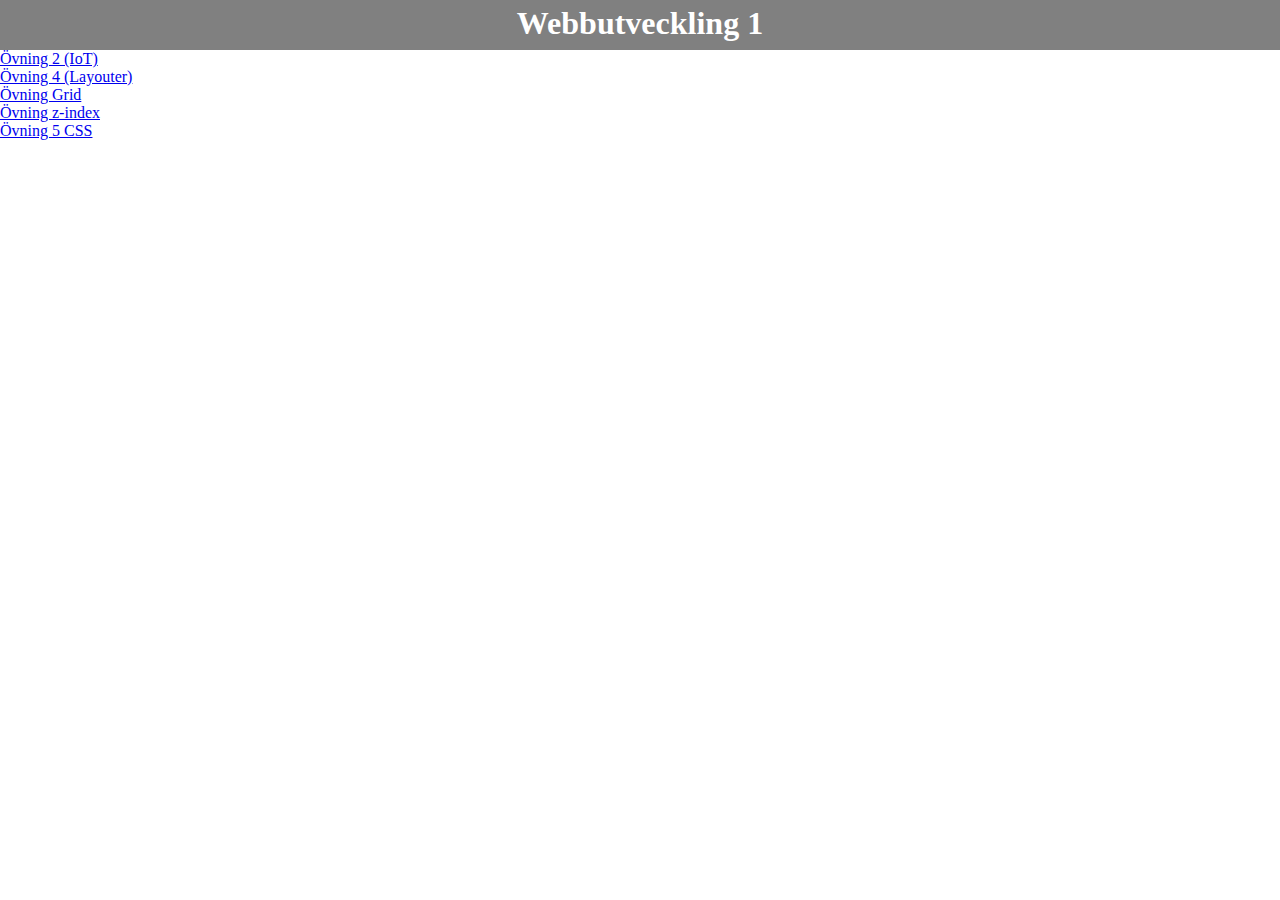
<file: index.html>
<!DOCTYPE html>
<html>
<head>
    <title>Webbutveckling</title>
    <link rel="stylesheet" href="style.css">
</head>
<body>
    <header>
        <h1>Webbutveckling 1</h1>
    </header>
    <div id="wrapper">
    <article>
        <a href="Ovningar/2/index.html">Övning 2 (IoT)</a>
        <br>
        <a href="Ovningar/4/index.html">Övning 4 (Layouter)</a>
        <br>
        <a href="Ovningar/Grid/index.html">Övning Grid</a>
        <br>
        <a href="Ovningar/z-index/index.html">Övning z-index</a>
        <br>
        <a href="Ovningar/5/index.html">Övning 5 CSS</a>
    </article>
</div>
</body>
</html>
</file>
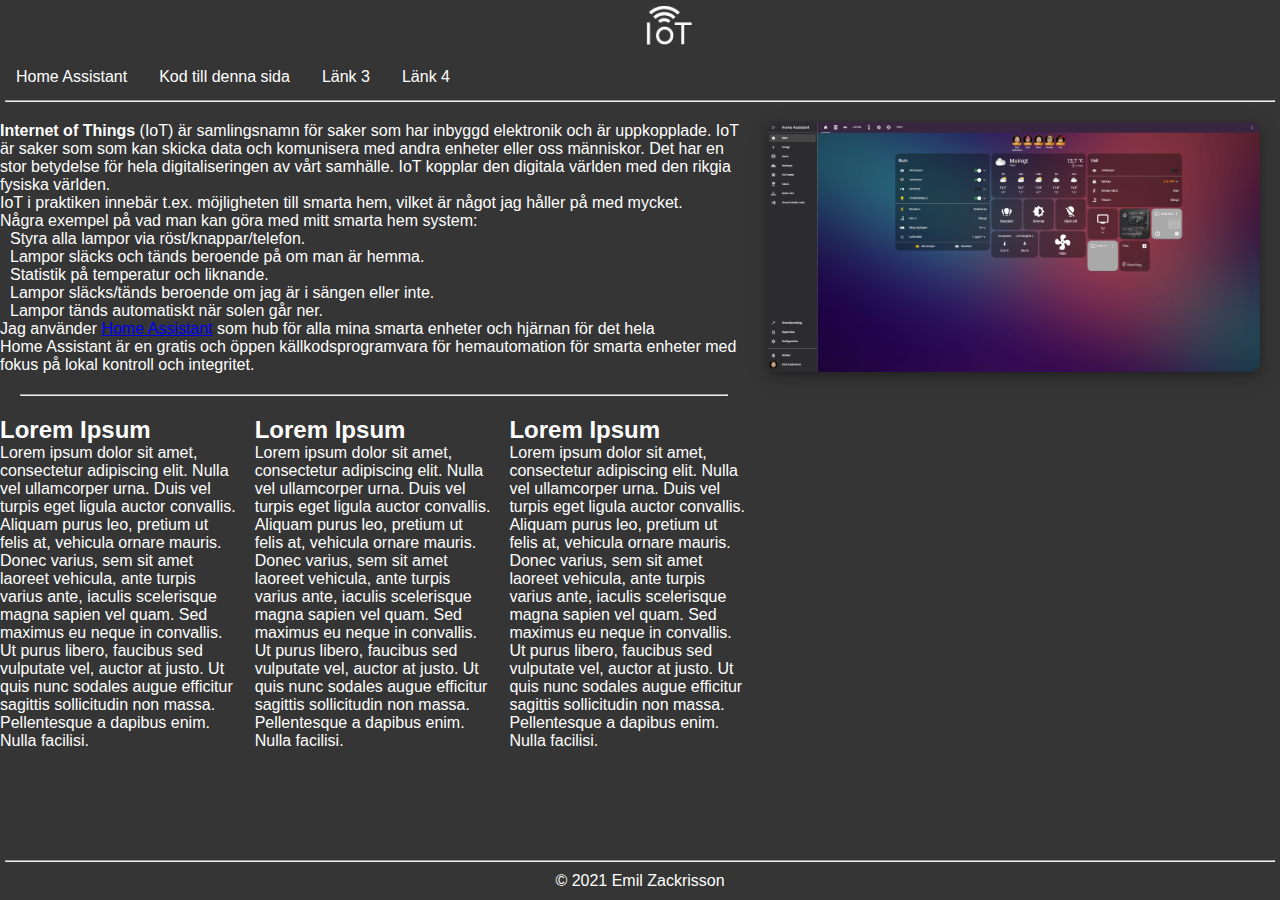
<file: Ovningar/2/index.html>
<!DOCTYPE html>
<html lang="sv">

<head>
    <title>Internet of Things - Emil Zackrisson</title>
    <link rel="stylesheet" href="style.css">
    <meta charset="UTF-8">
    <meta name="author" content="Emil Zackrisson">
    <meta name="viewport" content="width=device-width, initial-scale=1.0">
</head>

<body>

    <!--Header and navbar-->
    <header>
        <img src="iot-logo-white.png" alt="IoT logga" class="iot-logo">
        
    </header>
    <nav>
        <ul class="nav-ul">
            <li class="nav-link"><a href="https://www.home-assistant.io/">Home Assistant</a></li>
            <li class="nav-link"><a href="https://github.com/EmilZackrisson/Webbutveckling/tree/main/Ovningar/2">Kod till denna sida</a></li>
            <li class="nav-link"><a href="#">Länk 3</a></li>
            <li class="nav-link"><a href="#">Länk 4</a></li>
        </ul>
    </nav>

    <hr class="hr-long">

    <div id="wrapper">
        <div id="articles">
    <!--Text-->
    <article class="article">
        <p><b>Internet of Things</b> (IoT) är samlingsnamn för saker som har inbyggd elektronik och är uppkopplade. IoT
            är saker som som kan skicka data och komunisera med andra enheter eller oss människor. Det har en stor
            betydelse för hela digitaliseringen av vårt samhälle. IoT kopplar den digitala världen med den rikgia
            fysiska världen.</p>
        <p>IoT i praktiken innebär t.ex. möjligheten till smarta hem, vilket är något jag håller på med mycket.</p>

       
        
        <!--Add break line-->
        <p>Några exempel på vad man kan göra med mitt smarta hem system: 
        
        <ul class="lista">
            <li class="lista">Styra alla lampor via röst/knappar/telefon.</li>
            <li class="lista">Lampor släcks och tänds beroende på om man är hemma.</li>
            <li class="lista">Statistik på temperatur och liknande.</li>
            <li class="lista">Lampor släcks/tänds beroende om jag är i sängen eller inte.</li>
            <li class="lista">Lampor tänds automatiskt när solen går ner.</li>
        </ul>
    </p>
        <p>Jag använder <a href="https://www.home-assistant.io/">Home Assistant</a> som hub för alla mina smarta enheter
            och hjärnan för det hela</p>
        <p>Home Assistant är en gratis och öppen källkodsprogramvara för hemautomation för smarta enheter med fokus på
            lokal kontroll och integritet.</p>
        

    </article>

    <hr class="divider">

    <div class="columns">
        <div class="column">
            <h2>Lorem Ipsum</h2>
            <p>Lorem ipsum dolor sit amet, consectetur adipiscing elit. Nulla vel ullamcorper urna. Duis vel turpis eget ligula auctor convallis. Aliquam purus leo, pretium ut felis at, vehicula ornare mauris. Donec varius, sem sit amet laoreet vehicula, ante turpis varius ante, iaculis scelerisque magna sapien vel quam. Sed maximus eu neque in convallis. Ut purus libero, faucibus sed vulputate vel, auctor at justo. Ut quis nunc sodales augue efficitur sagittis sollicitudin non massa. Pellentesque a dapibus enim. Nulla facilisi.</p>    
        </div>
        <div class="column">
            <h2>Lorem Ipsum</h2>
            <p>Lorem ipsum dolor sit amet, consectetur adipiscing elit. Nulla vel ullamcorper urna. Duis vel turpis eget ligula auctor convallis. Aliquam purus leo, pretium ut felis at, vehicula ornare mauris. Donec varius, sem sit amet laoreet vehicula, ante turpis varius ante, iaculis scelerisque magna sapien vel quam. Sed maximus eu neque in convallis. Ut purus libero, faucibus sed vulputate vel, auctor at justo. Ut quis nunc sodales augue efficitur sagittis sollicitudin non massa. Pellentesque a dapibus enim. Nulla facilisi.</p>
    
        </div>
        <div class="column">
            <h2>Lorem Ipsum</h2>
            <p>Lorem ipsum dolor sit amet, consectetur adipiscing elit. Nulla vel ullamcorper urna. Duis vel turpis eget ligula auctor convallis. Aliquam purus leo, pretium ut felis at, vehicula ornare mauris. Donec varius, sem sit amet laoreet vehicula, ante turpis varius ante, iaculis scelerisque magna sapien vel quam. Sed maximus eu neque in convallis. Ut purus libero, faucibus sed vulputate vel, auctor at justo. Ut quis nunc sodales augue efficitur sagittis sollicitudin non massa. Pellentesque a dapibus enim. Nulla facilisi.</p>
        </div>
      </div>

 
    </div>

    
    <img src="Hass.PNG" alt="Min Home Assistant" class="hass-img">

    


    
    
    <!--Footer-->
    <footer>
        <hr class="hr-long">
        <p>&copy; 2021 Emil Zackrisson</p>
    </footer>
</body>

</html>
</file>
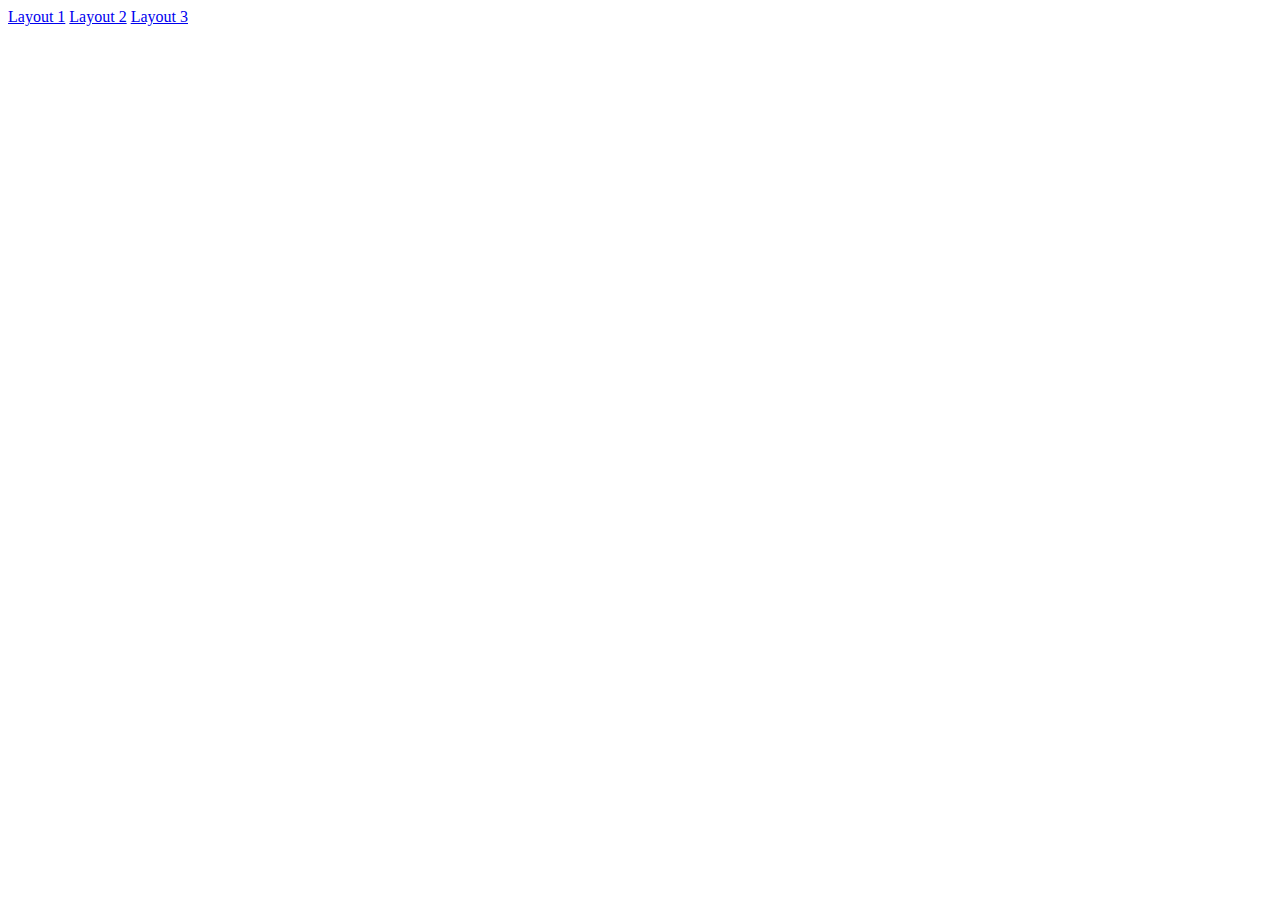
<file: Ovningar/4/index.html>
<!DOCTYPE html>
<html>
    <head>
        
    </head>
    <body>
        <a href="layout1.html">Layout 1</a>
        <a href="layout2.html">Layout 2</a>
        <a href="layout3.html">Layout 3</a>
    </body>
</html>
</file>
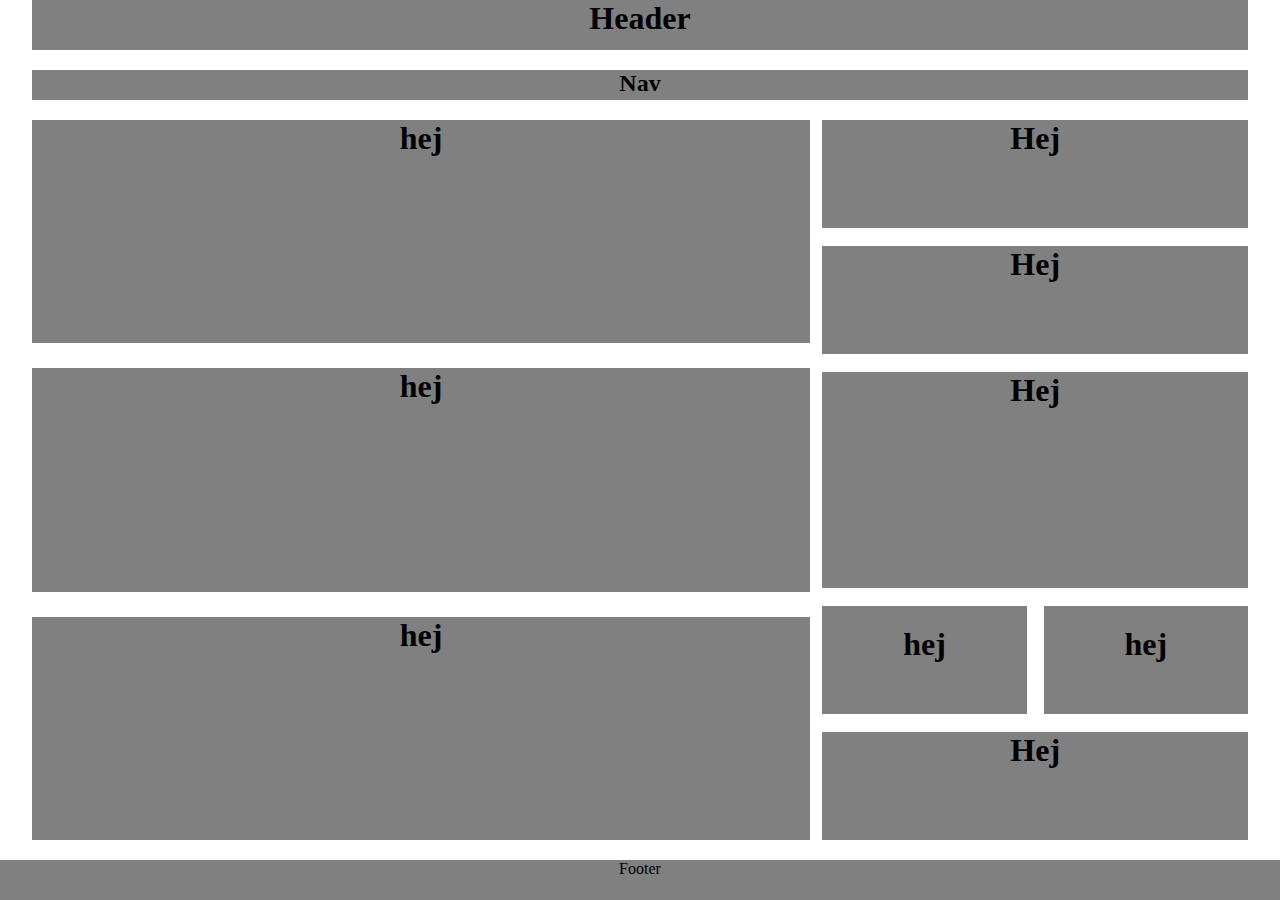
<file: Ovningar/Grid/index.html>
<!DOCTYPE html>
<html lang="sv">
<head>
    <meta charset="UTF-8">
    <meta http-equiv="X-UA-Compatible" content="IE=edge">
    <title>Grid</title>
    <link rel="stylesheet" href="styles.css">
</head>
<body>
    <header>
        <h1>Header</h1>
    </header>
    <nav>
        <h2>Nav</h2>
    </nav>
    <section>
        <article>
            <div class="article">
                <h1>hej</h1>
            </div>
            <div class="article">
                <h1>hej</h1>
            </div>
            <div class="article">
                <h1>hej</h1>
            </div>
        </article>
        <aside>
            <div class="aside">
                <h1>Hej</h1>
            </div>
            <div class="aside">
                <h1>Hej</h1>
            </div>
            <div class="aside">
                <h1>Hej</h1>
            </div>
                <div class="double">
                   <div class="double-sm">
                       <h1>hej</h1>
                   </div>
                   <div class="double-sm">
                       <h1>hej</h1>
                   </div>
                </div>
            </div>
            <div class="aside">
                <h1>Hej</h1>
            </div>
        </aside>
    </section>
    <footer>
        <p>Footer</p>
    </footer>
</body>
</html>
</file>
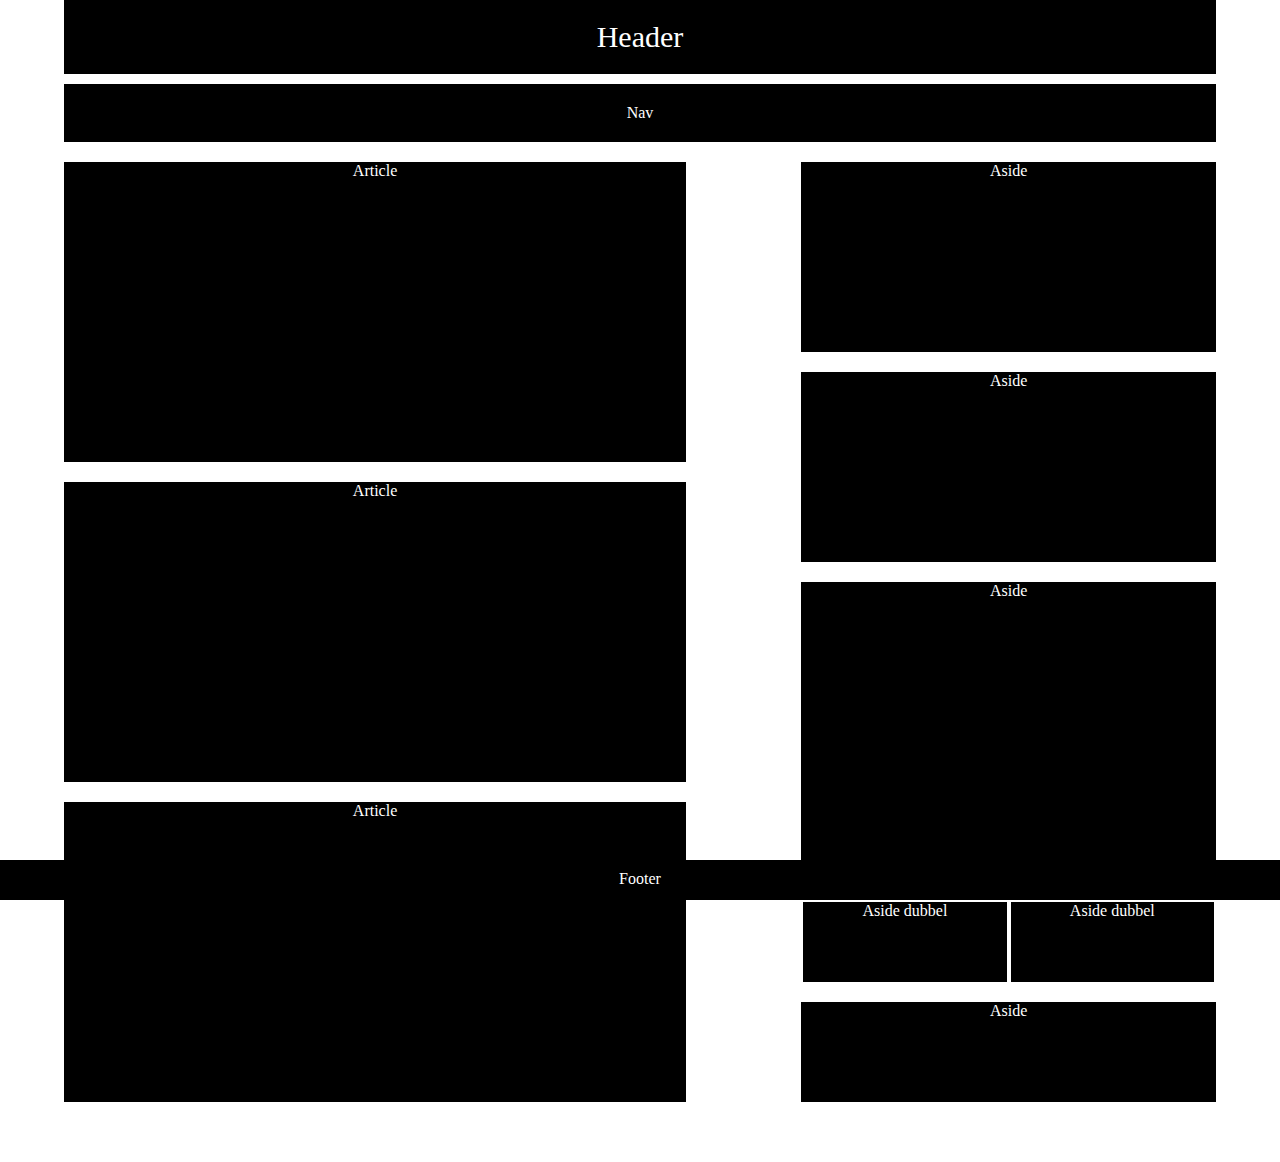
<file: Ovningar/4/layout1.html>
<!DOCTYPE html>
<html lang="sv">
    <head>
        <title>Layout 1</title>
        <link rel="stylesheet" href="style1.css">
        <meta charset="utf-8">
    </head>
    <body>
        
        <header>
            <p>Header</p>
        </header>
        <nav>
            <p>Nav</p>
        </nav>
        <div id="wrapper">
            <section id="left">
                <article>
                    <p>Article</p>
                </article>
                <article>
                    <p>Article</p>
                </article>
                <article>
                    <p>Article</p>
                </article>
            </section>
            <section id="right">
                <aside>
                    <p>Aside</p>
                </aside>
                <aside>
                    <p>Aside</p>
                </aside>
                <aside class="aside-big">
                    <p>Aside</p>
                </aside>
                <div id="dubbel">
                    <aside class="aside-dubbel">
                        <p>Aside dubbel</p>
                    </aside>
                    <aside class="aside-dubbel">
                        <p>Aside dubbel</p>
                    </aside>
                </div>
                <aside class="aside-small">
                    <p>Aside</p>
                </aside>
            </section>
        
        </div>

        <footer>
            <p>Footer</p>
        </footer>

    </body>
</html>
</file>
<file: style.css>
* {
    margin: 0;
    padding: 0;
}

header{
    background-color: gray;
    margin: auto;
    width: 100%;
    height: 50px;
    text-align: center;
}

header h1{
    color: white;
    padding-top: 5px;
}

#wrapper{
    display: flex;
    width: 100%;
    height: 100px;
}
</file>
<file: Ovningar/2/style.css>
* {
  margin: 0;
  padding: 0;
}

html,body {
    background-color:#353535;
    font-family: Helvetica, sans-serif;
}

header {
  /*text-align: center;*/
  background-color: #353535;
  /*padding: 10px;*/
  color: white;
  width: 100%;
  margin: auto;
}

.iot-logo {
  height: 40px;
  padding-left: 50%;
  margin: 5px;
}


/* Navbar */
nav{
  width: 100%;
  margin: auto;
}
.nav-ul {
  list-style-type: none;
  margin: 0;
  padding: 0;
  overflow: hidden;
  background-color: #353535;
}

.nav-link {
  float: left;
}

.nav-link a {
  display: block;
  text-align: center;
  padding: 14px 16px;
  color: white;
  text-decoration: none;
}

.nav-link a:hover {
  background-color: rgb(109, 109, 109);
  border-radius: 15px;
}


/* End of navbar */

#wrapper{
  display: flex;
  width: 100%;
  height: 600px;
}

#articles {
  width: 60%;
  margin: auto;
  margin-top: 20px;
}

p {
  color: white;
}

h2{
  color: white;
}

hr{
  margin: 20px;
}

.hass-img {
  height: 250px;
  margin: 20px;
  border-radius: 10px;
  box-shadow: 0 4px 8px 0 rgba(0, 0, 0, 0.2), 0 6px 20px 0 rgba(0, 0, 0, 0.19);
}

.columns {
  columns: 3;
}

.lista{
  padding-left: 5px;
  color: white;
}

.hr-long{
  width: 99%;
  margin: auto;
}

footer {
  position: fixed;
  bottom: 0;
  width: 100%;
  height: 2.5rem;
  background-color: #353535;
  text-align: center;
}

footer p {
    color: white;
    padding: 10px;
}
</file>
<file: Ovningar/Grid/styles.css>
*{
    margin: 0;
}

header{
    width: 95%;
    height: 50px;
    background-color: gray;
    margin: auto;
    text-align: center;
}

nav{
    width: 95%;
    height: 30px;
    
    background-color: gray;
    margin: auto;
    margin-top: 20px;
    text-align: center;
}

section{
    display: grid;
    width: 95%;
    height: 80vh;
    grid-template-columns: 64% 35%;
    justify-content: space-between;
    margin: auto;
    margin-top: 20px;
}

article{
    width: 100%;
    display: grid;
    grid-template-rows: 31% 31% 31%;
    grid-template-columns: 100%;
    align-content: space-between;
}

aside{
    width: 100%;
    display: grid;
    grid-template-rows: 15% 15% 30% 15% 15%;
    grid-template-columns: 100%;
    align-content: space-between;
}

.article{
    background-color: gray;
    text-align: center;
}

.aside{
    background-color: gray;
    text-align: center;
}

.double{
    display: grid;
    grid-template-columns: 48% 48%;
    grid-template-rows: 100%;
    justify-content: space-between;
    height: 100%;
}

.double-sm{
    background-color: gray;
    text-align: center;
    height: 100%;
}

.double-sm > h1{
    margin-top: 10%;
}

footer{
    width: 100%;
    height: 40px;
    background-color: grey;
    position:fixed;
    bottom:0;
    margin: auto;
    text-align: center;
}
</file>
<file: Ovningar/4/style1.css>
* {
    margin: 0;
    padding: 0;
  }

#wrapper{
    display: flex;
    width: 90%;
    /*min-height: calc(100vh - 40px);*/
    align-items: stretch;
    margin: auto;
    height: 1000px;
    margin-bottom: 20px;
}

p {
    color: white;
}

header {
    background-color: black;
    width: 90%;
    margin: auto;
    padding-top: 20px;
    padding-bottom: 20px;
    text-align: center;
    font-size: 30px;
}

nav {
    background-color: black;
    width: 90%;
    margin: auto;
    margin-top: 10px;
    padding-top: 20px;
    padding-bottom: 20px;
    text-align: center;
}

aside {
    background-color: black;
    text-align: center;
    margin: auto;
    height: 19%;
    margin-top: 20px;
}

article{
    background-color: black;
    margin: auto;
    margin-top: 20px;
    text-align: center;
    height: 30%;
    
}

#left{
    width: 60%;
    margin-top: 0px;
    flex-basis: auto;
    height: 100%;
}

#right{
    width: 40%;
    margin-top: 0px;
    padding-left: 10%;
    height: 100%;
}

#dubbel{
    display: flex;
    flex-direction: row;
    width: 100%;
    height: 100px;
    
}

.aside-dubbel{
    width: 49%;
    height: 80%;
    
}

.aside-big{
    height: 30%;
}

.aside-small{
    height: 10%
}

footer{
    background-color: black;
    text-align: center;
    width: 100%;
    height: 40px;
    position:fixed;
    bottom:0;
}

footer>p{
    margin-top: 10px;
}
</file>
